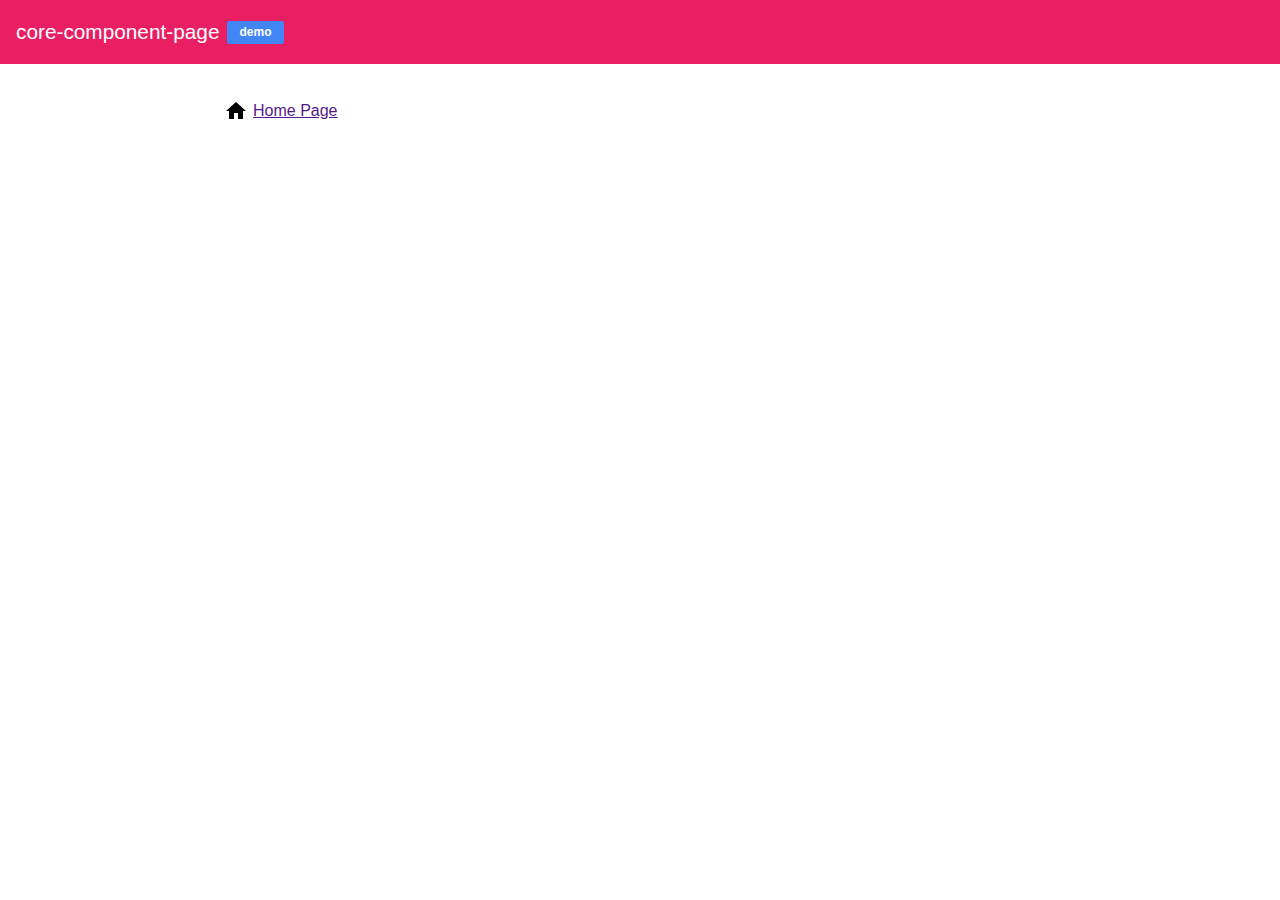
<file: components/core-component-page/index.html>
<!doctype html>
<!--
Copyright (c) 2014 The Polymer Project Authors. All rights reserved.
This code may only be used under the BSD style license found at http://polymer.github.io/LICENSE
The complete set of authors may be found at http://polymer.github.io/AUTHORS
The complete set of contributors may be found at http://polymer.github.io/CONTRIBUTORS
Code distributed by Google as part of the polymer project is also
subject to an additional IP rights grant found at http://polymer.github.io/PATENTS
-->
<html>
<head>

  <script src="../webcomponentsjs/webcomponents.js"></script>
  <link rel="import" href="../core-component-page/core-component-page.html">

</head>
<body unresolved>

  <core-component-page></core-component-page>

</body>
</html>
</file>
